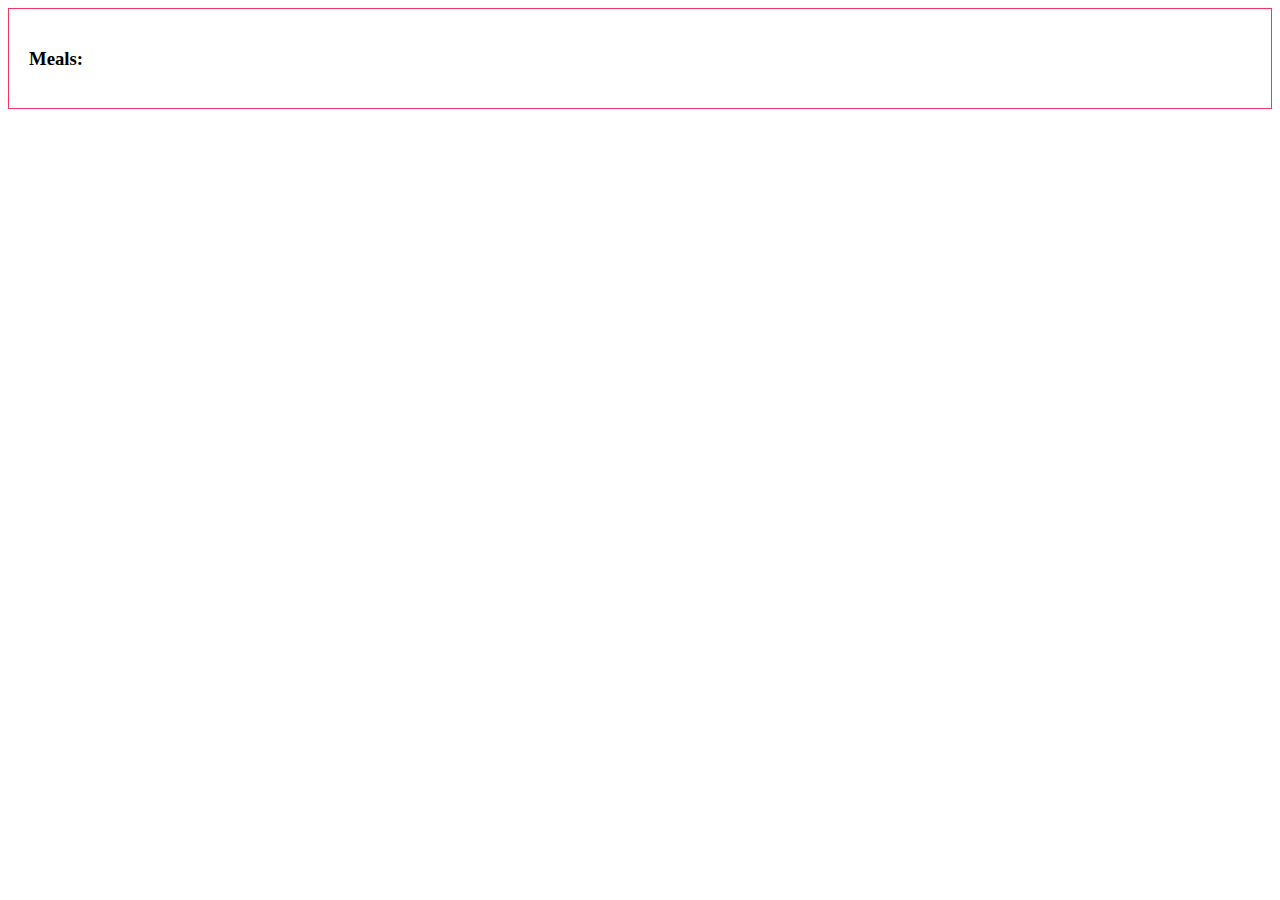
<file: Projects/Creat.html>
<!DOCTYPE html>
<html lang="en">
  <head>
    <meta charset="UTF-8" />
    <meta name="viewport" content="width=device-width, initial-scale=1.0" />
    <title>Meal Categories</title>
    <style>
      .image-grid {
        display: flex;
        flex-wrap: wrap;
      }
      .image-grid div {
        margin: 10px;
      }
      .image-grid img {
        width: 150px;
        height: 150px;
        cursor: pointer;
      }
      .moved-items {
        display: grid;
        grid-template-columns: repeat(4, 1fr);
        padding: 20px;
        border: 1px solid #f53462;
      }
      .meal-item {
        display: flex;
        text-align: center;
        border: 2px;
        border-radius: 2px solid rgb(245, 228, 98);
      }
      .meal-item img {
        width: 150px;
        height: 150px;
        margin: 15px;
      }
    </style>
  </head>
  <body>
    <div class="image-grid" id="imageGrid">
      <!-- Categories will be loaded here dynamically -->
    </div>

    <div class="moved-items" id="movedItems">
      <h3>Meals:</h3>
    </div>

    <script>
      // Function to fetch categories from the API
      async function fetchCategories() {
        const apiUrl =
          "https://www.themealdb.com/api/json/v1/1/categories.php?";
        try {
          const response = await fetch(apiUrl);
          const data = await response.json();

          // Populate the image grid with categories
          const imageGrid = document.getElementById("imageGrid");
          data.categories.forEach((category) => {
            const categoryDiv = document.createElement("div");
            const categoryImg = document.createElement("img");
            categoryImg.src = category.strCategoryThumb;
            categoryImg.alt = category.strCategory;
            categoryImg.dataset.category = category.strCategory;

            categoryImg.onclick = displayCategoryMeals;

            categoryDiv.appendChild(categoryImg);
            imageGrid.appendChild(categoryDiv);
          });
        } catch (error) {
          console.error("Error fetching categories:", error);
        }
      }

      // Function to display meals of the clicked category
      async function displayCategoryMeals(event) {
        const category = event.target.dataset.category;
        const apiUrl = `https://www.themealdb.com/api/json/v1/1/filter.php?c=${category}`;
        try {
          const response = await fetch(apiUrl);
          const data = await response.json();

          // Clear the moved items section
          const movedItemsDiv = document.getElementById("movedItems");
          movedItemsDiv.innerHTML = `<h3>${category} Meals:</h3>`;

          // Populate the moved items section with meals of the clicked category
          data.meals.forEach((meal) => {
            const mealDiv = document.createElement("div");
            mealDiv.classList.add("meal-item");
            const mealImg = document.createElement("img");
            mealImg.src = meal.strMealThumb;
            const mealName = document.createElement("p");
            mealName.textContent = meal.strMeal;

            mealDiv.appendChild(mealImg);
            mealDiv.appendChild(mealName);
            movedItemsDiv.appendChild(mealDiv);
          });
        } catch (error) {
          console.error(`Error fetching ${category} items:`, error);
        }
      }

      // Fetch categories when the page loads
      window.onload = fetchCategories;
    </script>
  </body>
</html>
</file>
